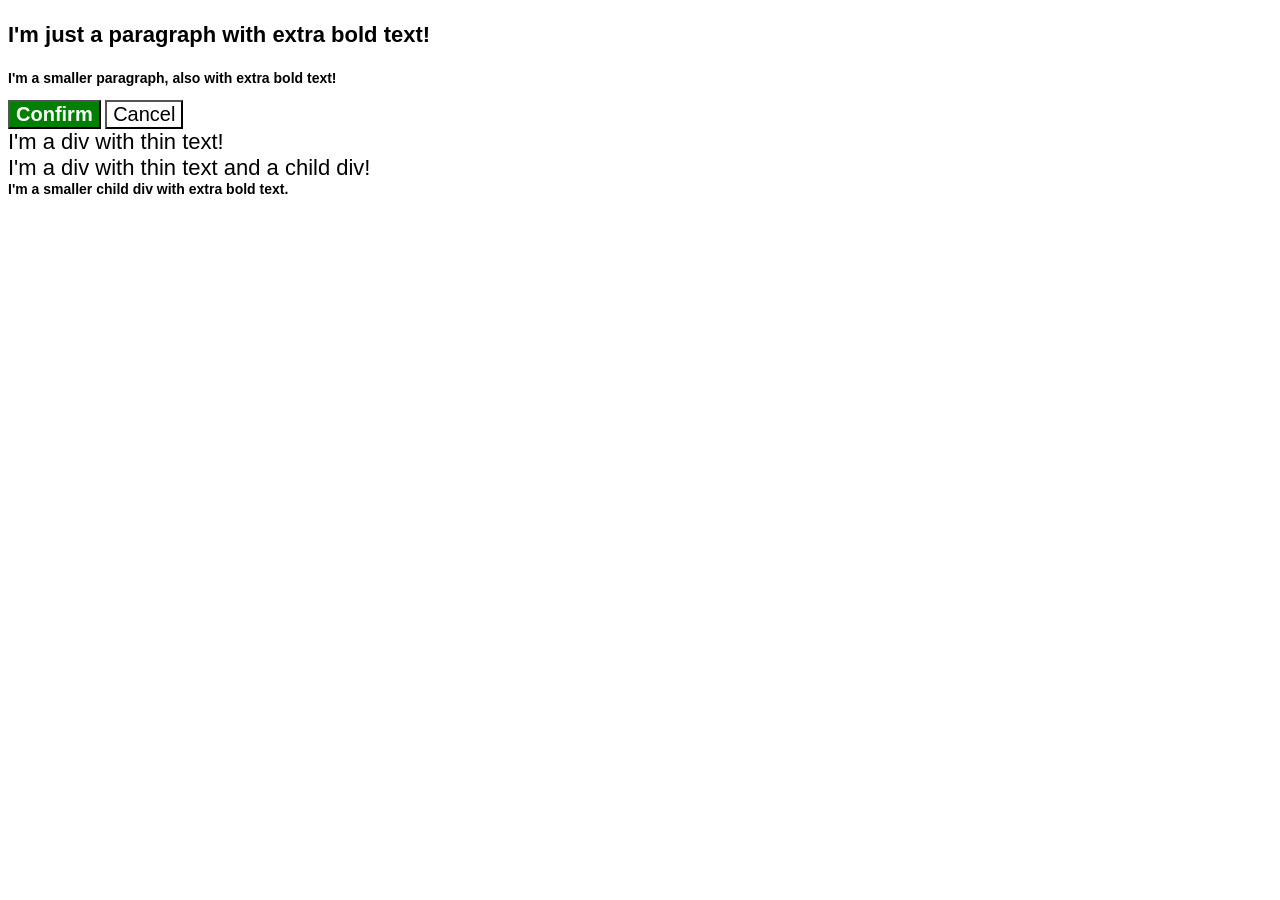
<file: foundations/cascade/01-cascade-fix/index.html>
<!doctype html>
<html lang="en">
  <head>
    <meta charset="UTF-8" />
    <meta http-equiv="X-UA-Compatible" content="IE=edge" />
    <meta name="viewport" content="width=device-width, initial-scale=1.0" />
    <title>Fix the Cascade</title>
    <link rel="stylesheet" href="style.css" />
  </head>
  <body>
    <p class="para">I'm just a paragraph with extra bold text!</p>
    <p class="para small-para">
      I'm a smaller paragraph, also with extra bold text!
    </p>

    <button id="confirm-button" class="button confirm">Confirm</button>
    <button id="cancel-button" class="button cancel">Cancel</button>

    <div class="text">I'm a div with thin text!</div>
    <div class="text">
      I'm a div with thin text and a child div!
      <div class="text child">
        I'm a smaller child div with extra bold text.
      </div>
    </div>
  </body>
</html>
</file>
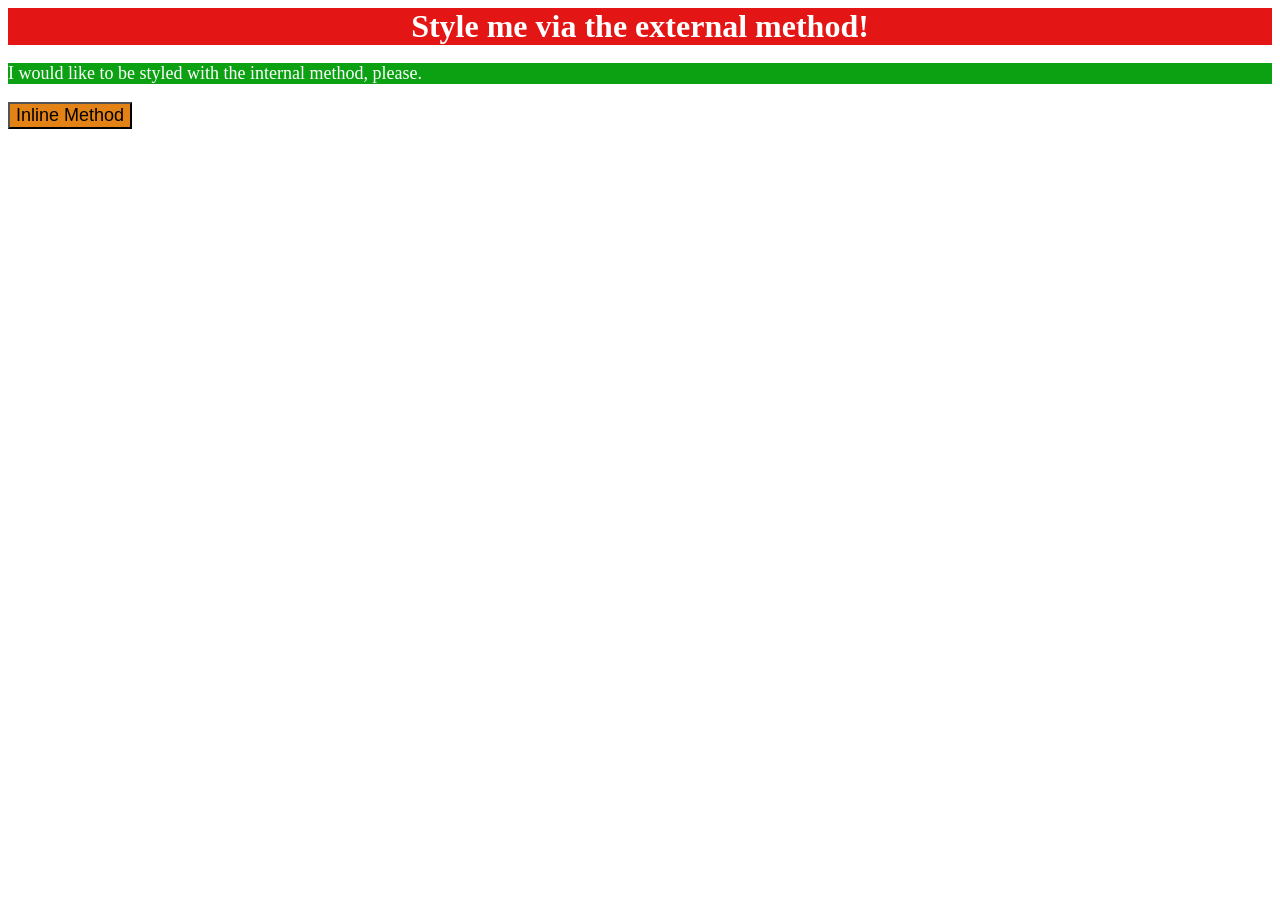
<file: foundations/intro-to-css/01-css-methods/index.html>
<!doctype html>
<html lang="en">
  <head>
    <meta charset="UTF-8" />
    <meta http-equiv="X-UA-Compatible" content="IE=edge" />
    <meta name="viewport" content="width=device-width, initial-scale=1.0" />
    <link rel="stylesheet" href="style.css" />
    <title>Methods for Adding CSS</title>
  </head>
  <body>
    <div>Style me via the external method!</div>
    <p>I would like to be styled with the internal method, please.</p>
    <button>Inline Method</button>
  </body>
</html>
</file>
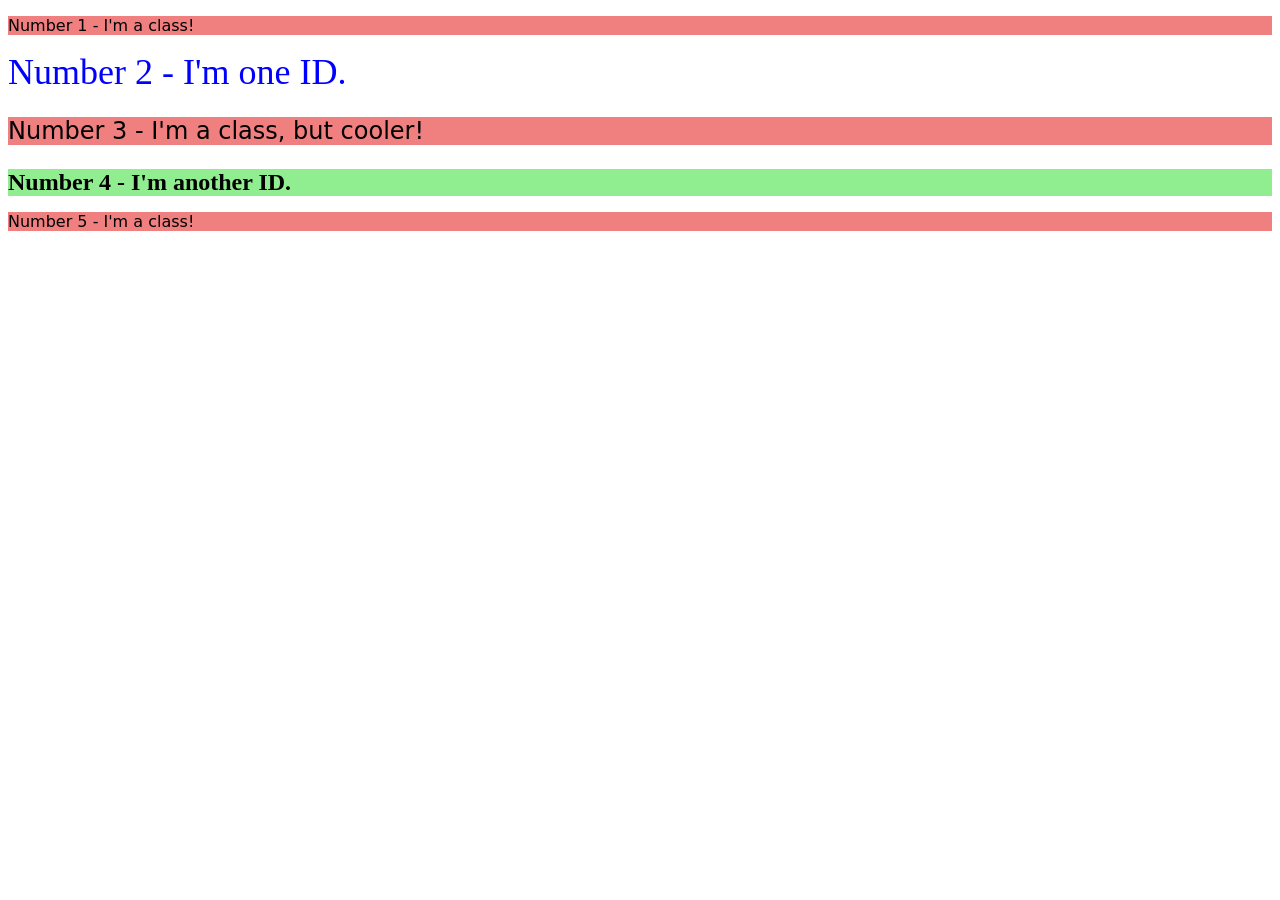
<file: foundations/intro-to-css/02-class-id-selectors/index.html>
<!doctype html>
<html lang="en">
  <head>
    <meta charset="UTF-8" />
    <meta http-equiv="X-UA-Compatible" content="IE=edge" />
    <meta name="viewport" content="width=device-width, initial-scale=1.0" />
    <title>Class and ID Selectors</title>
    <link rel="stylesheet" href="style.css" />
  </head>
  <body>
    <p class="odd">Number 1 - I'm a class!</p>
    <div id="even">Number 2 - I'm one ID.</div>
    <p class="odd one">Number 3 - I'm a class, but cooler!</p>
    <div id="even1">Number 4 - I'm another ID.</div>
    <p class="odd">Number 5 - I'm a class!</p>
  </body>
</html>
</file>
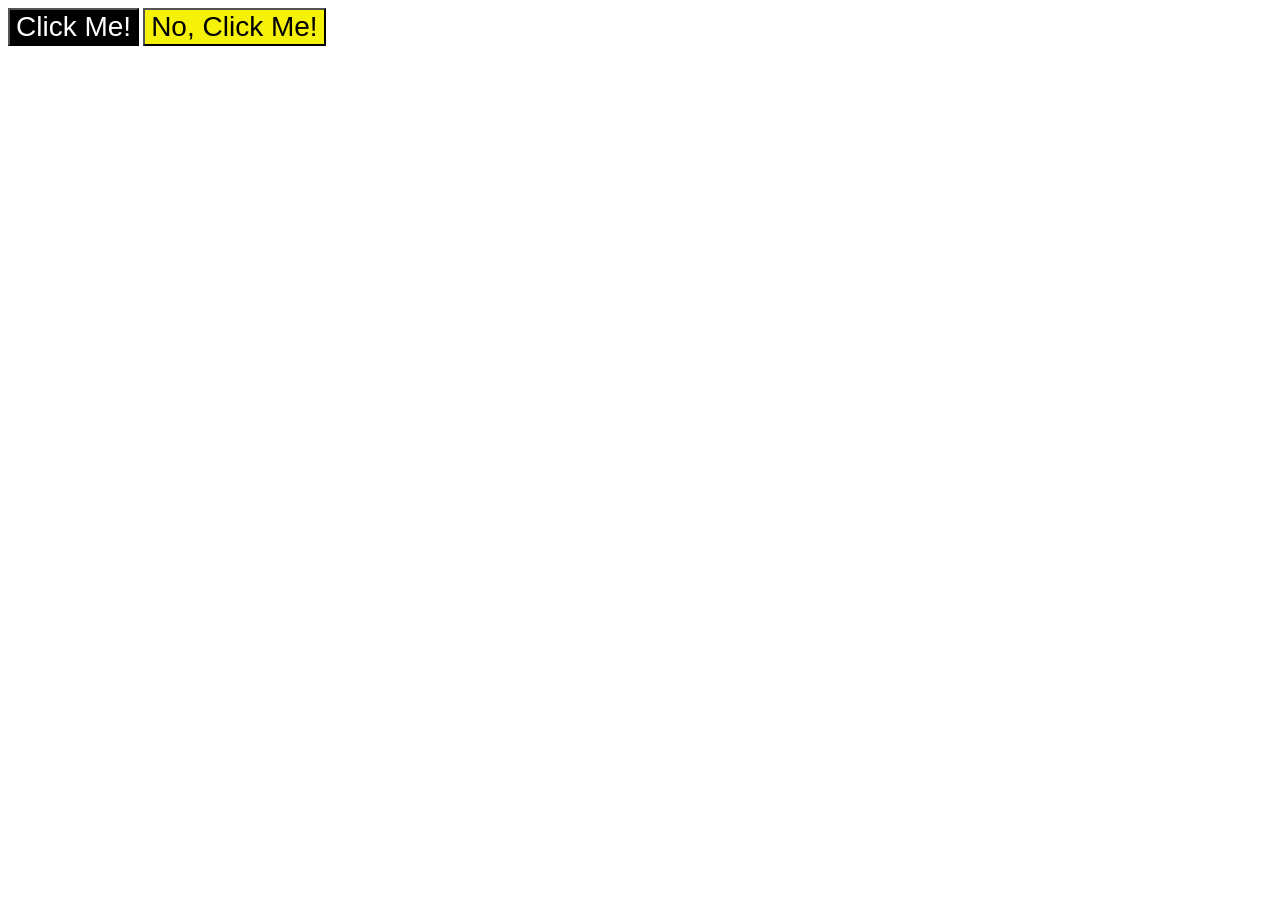
<file: foundations/intro-to-css/03-grouping-selectors/index.html>
<!doctype html>
<html lang="en">
  <head>
    <meta charset="UTF-8" />
    <meta http-equiv="X-UA-Compatible" content="IE=edge" />
    <meta name="viewport" content="width=device-width, initial-scale=1.0" />
    <title>Grouping Selectors</title>
    <link rel="stylesheet" href="style.css" />
  </head>
  <body>
    <button class="click me">Click Me!</button>
    <button class="click no">No, Click Me!</button>
  </body>
</html>
</file>
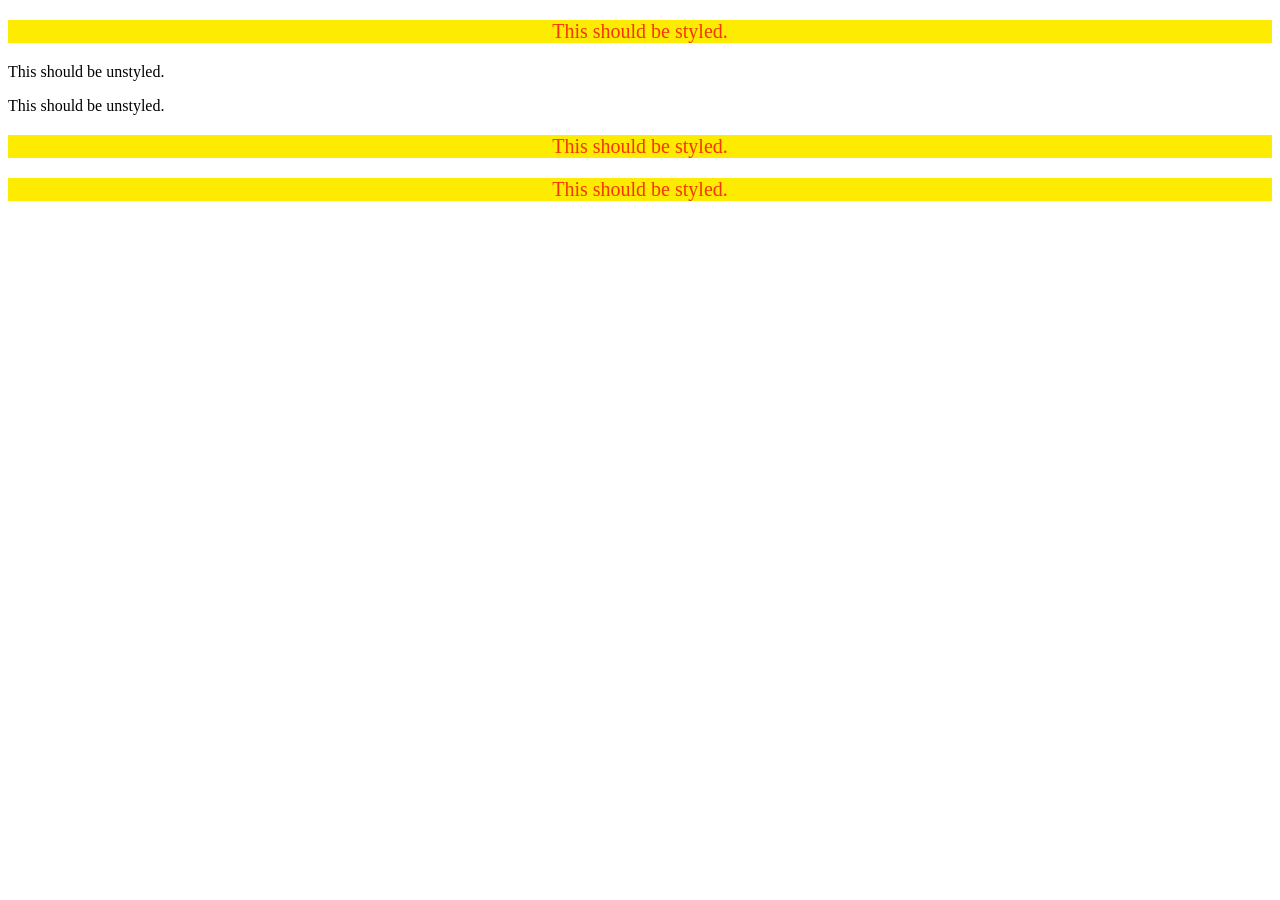
<file: foundations/intro-to-css/05-descendant-combinator/index.html>
<!doctype html>
<html lang="en">
  <head>
    <meta charset="UTF-8" />
    <meta http-equiv="X-UA-Compatible" content="IE=edge" />
    <meta name="viewport" content="width=device-width, initial-scale=1.0" />
    <title>Descendant Combinator</title>
    <link rel="stylesheet" href="style.css" />
  </head>
  <body>
    <div class="container">
      <p class="text">This should be styled.</p>
    </div>
    <p class="text">This should be unstyled.</p>
    <p class="text">This should be unstyled.</p>
    <div class="container">
      <p class="text">This should be styled.</p>
      <p class="text">This should be styled.</p>
    </div>
  </body>
</html>
</file>
<file: foundations/cascade/01-cascade-fix/style.css>
body {
  font-family: Arial, Helvetica, sans-serif;
}

.para,
.small-para {
  color: hsl(0, 0%, 0%);
  font-weight: 800;
}

p.small-para {
  font-size: 14px;
  font-weight: 800;
}

.para {
  font-size: 22px;
}

#confirm-button {
  background: green;
  color: white;
  font-weight: bold;
}

.button {
  background-color: rgb(255, 255, 255);
  color: rgb(0, 0, 0);
  font-size: 20px;
}

.text.child {
  color: rgb(0, 0, 0);
  font-weight: 800;
  font-size: 14px;
}

div.text {
  color: rgb(0, 0, 0);
  font-size: 22px;
  font-weight: 100;
}
</file>
<file: foundations/intro-to-css/01-css-methods/style.css>
div {
  background-color: #e41515;
  color: #fff;
  font-size: 32px;
  text-align: center;
  font-weight: bold;
}

p {
  background: #0ca113;
  color: #fff;
  font-size: 18px;
}

button {
  background: #e48315;
  font-size: 18px;
}
</file>
<file: foundations/intro-to-css/02-class-id-selectors/style.css>
.odd {
  background: lightcoral;
  font-family:
    Verdana,
    DejaVu Sans,
    sans-serif;
}

#even {
  color: blue;
  font-size: 36px;
}

.odd.one {
  font-size: 24px;
}

#even1 {
  background: lightgreen;
  font-size: 24px;
  font-weight: bold;
}
</file>
<file: foundations/intro-to-css/03-grouping-selectors/style.css>
.me,
.no {
  font-size: 28px;
  font-family: helvetica, "Times New Roman", sans-serif;
}
.click.me {
  background: #000;
  color: #fff;
}
.click.no {
  background: #f5f108;
}
</file>
<file: foundations/intro-to-css/05-descendant-combinator/style.css>
.container .text {
  background: #fdec01;
  color: #f53506;
  font-size: 20px;
  text-align: center;
}
</file>
